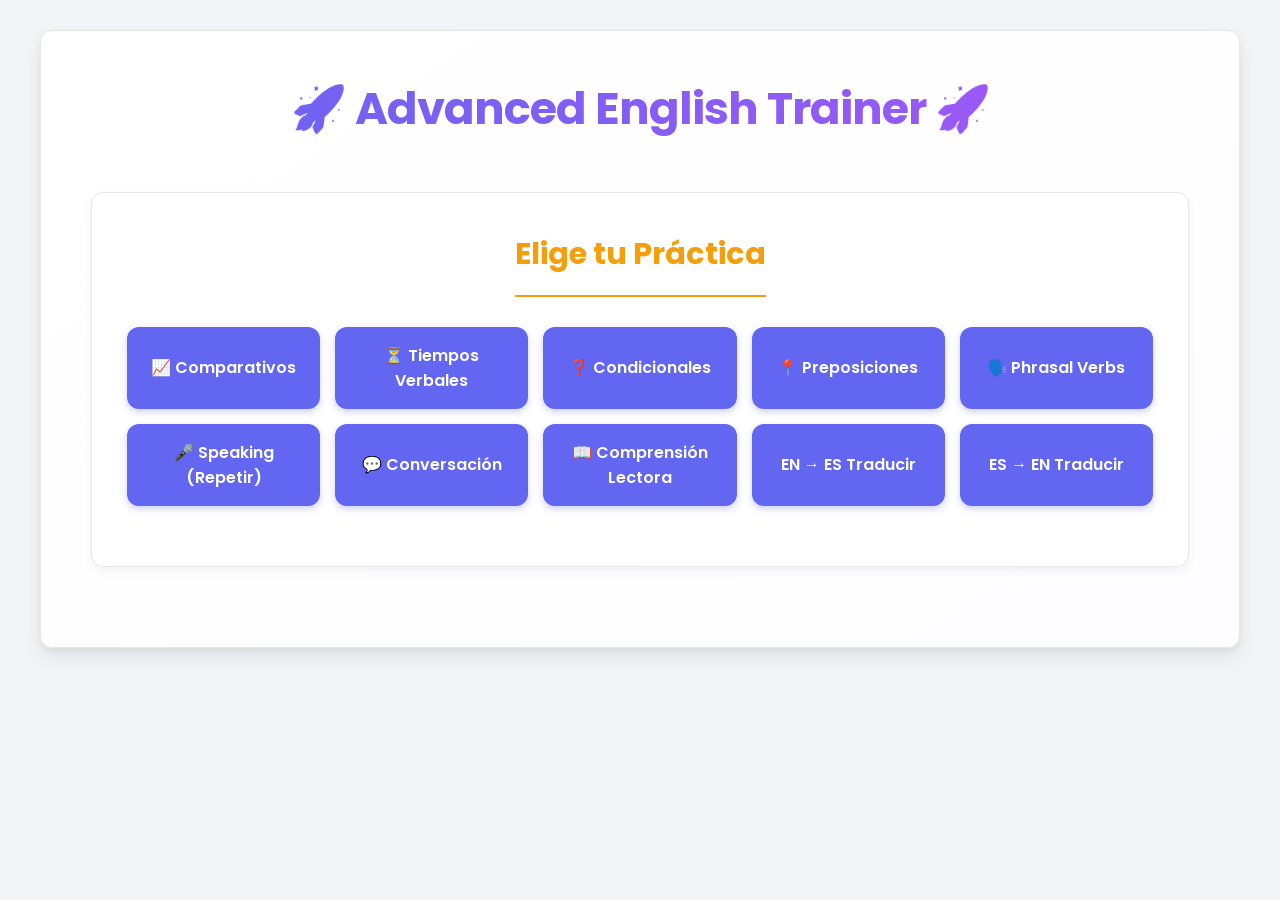
<file: index.html>
<!DOCTYPE html>
<html lang="es">

<head>
    <meta charset="UTF-8" />
    <meta name="viewport" content="width=device-width, initial-scale=1.0" />
    <title>🚀 Advanced English Trainer (Voz Afina) 🚀</title>
    <link rel="icon"
        href="data:image/svg+xml,<svg xmlns=%22http://www.w3.org/2000/svg%22 viewBox=%220 0 100 100%22><text y=%22.9em%22 font-size=%2290%22>🗣️</text></svg>">
    <link rel="preconnect" href="https://fonts.googleapis.com">
    <link rel="preconnect" href="https://fonts.gstatic.com" crossorigin>
    <link href="https://fonts.googleapis.com/css2?family=Poppins:wght@400;600;700&display=swap" rel="stylesheet">
    <link rel="stylesheet" href="style.css">
    <script src="script.js" defer></script>
</head>

<body>
    <div class="container">
        <h1>🚀 Advanced English Trainer 🚀</h1>

        <div class="section" id="category-selection">
            <h2>Elige tu Práctica</h2>
            <div class="button-grid">
                <button onclick="askQuestion('comparative')">📈 Comparativos</button>
                <button onclick="askQuestion('tense')">⏳ Tiempos Verbales</button>
                <button onclick="askQuestion('conditional')">❓ Condicionales</button>
                <button onclick="askQuestion('preposition')">📍 Preposiciones</button>
                <button onclick="askQuestion('phrasal')">🗣️ Phrasal Verbs</button>
                <button onclick="askQuestion('speaking')">🎤 Speaking (Repetir)</button>
                <button onclick="askQuestion('conversation')">💬 Conversación</button>
                <button onclick="askQuestion('reading')">📖 Comprensión Lectora</button>
                <button onclick="askQuestion('translate-en')">EN → ES Traducir</button>
                <button onclick="askQuestion('translate-es')">ES → EN Traducir</button>
            </div>
        </div>

        <!-- Unified Question Section -->
        <div class="question-section" id="questionSection" style="display:none;">
            <div id="readingTextContainer" style="display: none;"></div>
            <div id="readingControls" style="display: none;"> <button id="readAloudBtn" onclick="readAloudText()">🔊
                    Leer Texto en Voz Alta</button> </div>
            <p id="questionText"></p>
            <p id="comprehensionQuestion" style="display: none;"></p>
            <input type="text" id="answerInput" style="display: none;" placeholder="Escribe tu respuesta aquí..."
                onkeydown="if(event.key === 'Enter' && !document.getElementById('submitAnswerBtn').disabled) checkAnswer()">
            <p id="feedback" style="display: none;"></p>
            <div id="speechFeedbackArea" style="display: none;"></div>
            <div id="speakingControls" style="display: none;"> <button id="startSpeakingBtn"
                    onclick="startSpeechRecognition()">🎤 Empezar a Hablar</button> </div>
            <div id="conversationControls" style="display: none;"> <button id="listenQuestionBtn"
                    onclick="listenToQuestion()">🔊 Escuchar Pregunta</button> <button id="recordAnswerBtn"
                    onclick="startSpeechRecognition()" disabled>🎙️ Grabar Respuesta</button> </div>
            <div class="action-buttons"> <button id="submitAnswerBtn" style="display: none;" onclick="checkAnswer()">✅
                    Enviar</button> <button id="nextQuestionBtn" style="display: none;"
                    onclick="askNextQuestion()">Siguiente ➡️</button> </div>
        </div>
    </div>
</body>

</html>
</file>
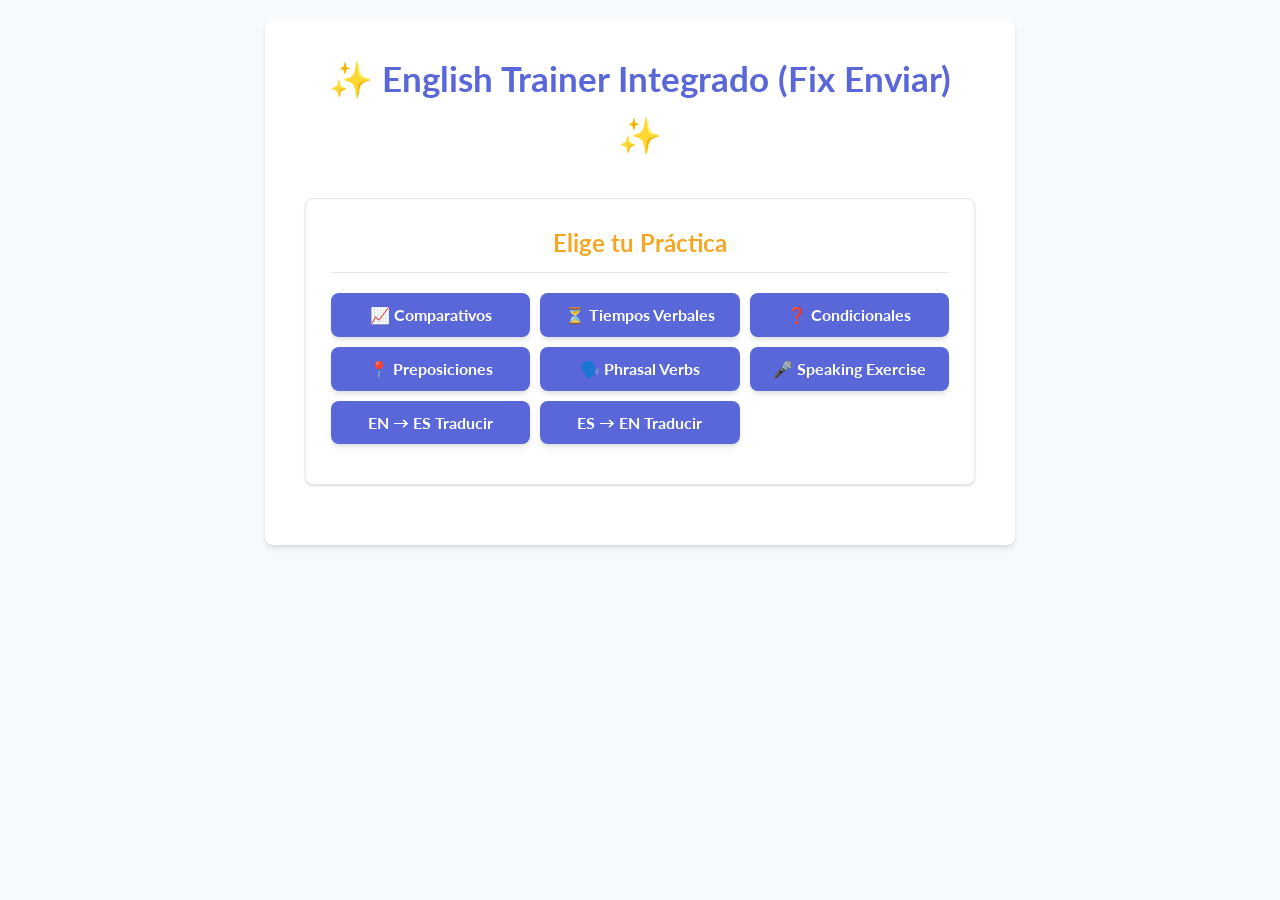
<file: dos.html>
<!DOCTYPE html>
<html lang="es">

<head>
    <meta charset="UTF-8" />
    <meta name="viewport" content="width=device-width, initial-scale=1.0" />
    <title>✨ English Trainer Integrado (Fix Enviar) ✨</title>
    <link rel="preconnect" href="https://fonts.googleapis.com">
    <link rel="preconnect" href="https://fonts.gstatic.com" crossorigin>
    <link href="https://fonts.googleapis.com/css2?family=Lato:wght@400;700&display=swap" rel="stylesheet">
    <style>
        /* --- CSS SIN CAMBIOS --- */
        :root {
            --primary-color: #5a67d8;
            /* Indigo */
            --secondary-color: #f5a623;
            /* Orange */
            --tertiary-color: #38a169;
            /* Green */
            --speaking-color: #3182ce;
            /* Blue for speaking button */
            --background-color: #f7fafc;
            /* Very light gray */
            --card-background: #ffffff;
            --text-color: #2d3748;
            /* Dark gray */
            --subtle-text-color: #718096;
            /* Medium gray */
            --correct-color: #38a169;
            /* Green */
            --incorrect-color: #e53e3e;
            /* Red */
            --border-color: #e2e8f0;
            /* Light gray border */
            --border-radius: 8px;
            --box-shadow: 0 4px 6px -1px rgba(0, 0, 0, 0.1), 0 2px 4px -1px rgba(0, 0, 0, 0.06);
            --font-main: 'Lato', sans-serif;
        }

        *,
        *::before,
        *::after {
            box-sizing: border-box;
            margin: 0;
            padding: 0;
        }

        body {
            font-family: var(--font-main);
            background-color: var(--background-color);
            color: var(--text-color);
            line-height: 1.6;
            padding: 20px;
            display: flex;
            justify-content: center;
            align-items: flex-start;
            min-height: 100vh;
        }

        .container {
            background-color: var(--card-background);
            padding: 30px 40px;
            border-radius: var(--border-radius);
            box-shadow: var(--box-shadow);
            max-width: 750px;
            width: 100%;
            text-align: center;
        }

        h1 {
            color: var(--primary-color);
            margin-bottom: 35px;
            font-weight: 700;
            font-size: 2.2em;
        }

        .section {
            margin-bottom: 30px;
            padding: 25px;
            background-color: var(--card-background);
            border: 1px solid var(--border-color);
            border-radius: var(--border-radius);
            box-shadow: 0 1px 3px 0 rgba(0, 0, 0, 0.1), 0 1px 2px 0 rgba(0, 0, 0, 0.06);
        }

        .section h2 {
            margin-top: 0;
            margin-bottom: 20px;
            color: var(--secondary-color);
            border-bottom: 1px solid var(--border-color);
            padding-bottom: 10px;
            font-size: 1.5em;
            font-weight: 700;
        }

        .button-grid {
            display: grid;
            grid-template-columns: repeat(auto-fit, minmax(150px, 1fr));
            gap: 10px;
            margin-bottom: 15px;
        }

        button {
            background-color: var(--primary-color);
            color: white;
            border: none;
            padding: 12px 18px;
            border-radius: var(--border-radius);
            cursor: pointer;
            font-size: 1rem;
            font-weight: 700;
            font-family: var(--font-main);
            transition: background-color 0.2s ease, transform 0.1s ease, box-shadow 0.2s ease;
            display: inline-flex;
            align-items: center;
            justify-content: center;
            gap: 8px;
            box-shadow: var(--box-shadow);
            user-select: none;
            -webkit-user-select: none;
            -moz-user-select: none;
            -ms-user-select: none;
        }

        button:hover {
            background-color: #4c51bf;
            box-shadow: 0 7px 14px rgba(76, 81, 191, 0.2), 0 3px 6px rgba(0, 0, 0, 0.08);
            transform: translateY(-1px);
        }

        button:active {
            transform: scale(0.98) translateY(0);
            box-shadow: 0 2px 4px rgba(0, 0, 0, 0.1);
        }

        button:disabled {
            background-color: #a0aec0;
            color: #e2e8f0;
            cursor: not-allowed;
            box-shadow: none;
            transform: none;
        }

        /* Question Section General Style */
        .question-section {
            margin-top: 25px;
            padding: 25px 30px;
            background-color: #ebf4ff;
            border: 1px solid #bee3f8;
            border-radius: var(--border-radius);
        }

        /* Text Question Display */
        #questionText {
            font-size: 1.2em;
            margin-bottom: 20px;
            font-weight: normal;
            line-height: 1.5;
            min-height: 3em;
            display: flex;
            flex-direction: column;
            align-items: center;
            justify-content: center;
            color: #2a4365;
        }

        #questionText strong {
            color: var(--primary-color);
            font-weight: 700;
            margin: 0 4px;
        }

        #questionText em {
            font-style: italic;
            color: #4a5568;
        }

        #questionText .tense-hint {
            font-size: 0.85em;
            color: var(--subtle-text-color);
            margin-left: 8px;
            font-style: italic;
        }

        #questionText .speaking-prompt {
            font-weight: 700;
            color: var(--speaking-color);
            font-size: 1.25em;
        }

        /* Input/Actions for Text Exercises */
        #answerInput {
            width: 100%;
            padding: 12px 15px;
            margin-bottom: 15px;
            border: 1px solid var(--border-color);
            border-radius: var(--border-radius);
            font-size: 1.1em;
            font-family: var(--font-main);
            transition: border-color 0.2s ease, box-shadow 0.2s ease;
        }

        #answerInput:focus {
            outline: none;
            border-color: var(--primary-color);
            box-shadow: 0 0 0 3px rgba(90, 103, 216, 0.3);
        }

        /* General Action Buttons (Submit, Next) */
        .action-buttons {
            margin-top: 15px;
            display: flex;
            justify-content: center;
            gap: 15px;
            flex-wrap: wrap;
        }

        #submitAnswerBtn {
            background-color: var(--primary-color);
        }

        #nextQuestionBtn {
            background-color: var(--tertiary-color);
        }

        #nextQuestionBtn:hover {
            background-color: #2f855a;
        }

        /* Specific Controls for Speaking Exercise */
        #speakingControls {
            display: flex;
            flex-direction: column;
            align-items: center;
            gap: 15px;
            margin-top: 15px;
        }

        #startSpeakingBtn {
            background-color: var(--speaking-color);
            padding: 14px 25px;
            font-size: 1.1rem;
        }

        #startSpeakingBtn:hover {
            background-color: #2b6cb0;
        }

        #startSpeakingBtn.listening {
            background-color: var(--incorrect-color);
            animation: pulse 1.5s infinite;
        }

        #speechFeedbackArea {
            width: 100%;
            padding: 15px;
            background-color: #f7fafc;
            border: 1px solid var(--border-color);
            border-radius: var(--border-radius);
            min-height: 80px;
            display: flex;
            flex-direction: column;
            align-items: center;
            justify-content: center;
            line-height: 1.6;
            text-align: center;
        }

        #speechFeedbackArea .prompt {
            font-style: italic;
            color: var(--subtle-text-color);
            margin-bottom: 10px;
            font-size: 0.95em;
        }

        #speechFeedbackArea .transcript {
            font-weight: 700;
            color: var(--primary-color);
            margin-bottom: 8px;
            font-size: 1.05em;
        }

        #speechFeedbackArea .result {
            margin-top: 8px;
            font-weight: 700;
            padding: 6px 10px;
            border-radius: var(--border-radius);
            font-size: 1em;
        }

        #speechFeedbackArea .result.correct {
            color: var(--correct-color);
            background-color: #c6f6d5;
        }

        #speechFeedbackArea .result.incorrect {
            color: var(--incorrect-color);
            background-color: #fed7d7;
        }

        #speechFeedbackArea .result.listening-msg {
            color: var(--subtle-text-color);
            font-style: italic;
        }

        /* General Feedback (for text exercises) */
        #feedback {
            margin-top: 20px;
            font-weight: 700;
            min-height: 1.3em;
            font-size: 1.1em;
            padding: 8px 12px;
            border-radius: var(--border-radius);
            display: inline-block;
        }

        #feedback.correct {
            color: var(--correct-color);
            background-color: #c6f6d5;
        }

        #feedback.incorrect {
            color: var(--incorrect-color);
            background-color: #fed7d7;
        }

        /* Pulse animation (unchanged) */
        @keyframes pulse {
            /* ... */
        }

        /* Responsive Adjustments (unchanged) */
        @media (max-width: 600px) {
            /* ... */
        }
    </style>
</head>

<body>
    <div class="container">
        <h1>✨ English Trainer Integrado (Fix Enviar) ✨</h1>

        <div class="section">
            <h2>Elige tu Práctica</h2>
            <div class="button-grid">
                <button onclick="askQuestion('comparative')">📈 Comparativos</button>
                <button onclick="askQuestion('tense')">⏳ Tiempos Verbales</button>
                <button onclick="askQuestion('conditional')">❓ Condicionales</button>
                <button onclick="askQuestion('preposition')">📍 Preposiciones</button>
                <button onclick="askQuestion('phrasal')">🗣️ Phrasal Verbs</button>
                <button onclick="askQuestion('speaking')">🎤 Speaking Exercise</button>
                <button onclick="askQuestion('translate-en')">EN → ES Traducir</button>
                <button onclick="askQuestion('translate-es')">ES → EN Traducir</button>
            </div>
        </div>

        <!-- Unified Question Section -->
        <div class="question-section" id="questionSection" style="display:none;">
            <p id="questionText"></p>
            <input type="text" id="answerInput" style="display: none;" placeholder="Escribe tu respuesta aquí..."
                onkeydown="if(event.key === 'Enter' && !document.getElementById('submitAnswerBtn').disabled) checkAnswer()">
            <p id="feedback" style="display: none;"></p>
            <div id="speakingControls" style="display: none;">
                <button id="startSpeakingBtn" onclick="startListening()">🎤 Empezar a Hablar</button>
                <div id="speechFeedbackArea">Haz clic en el botón para empezar.</div>
            </div>
            <div class="action-buttons">
                <button id="submitAnswerBtn" style="display: none;" onclick="checkAnswer()">✅ Enviar</button>
                <button id="nextQuestionBtn" style="display: none;" onclick="askNextQuestion()">Siguiente ➡️</button>
            </div>
        </div>
    </div>

    <script>
        // --- DATA POOLS (Sin Cambios) ---
        const comparativesData = [{ type: 'adj', q: "good", a: "better" }, { type: 'adj', q: "bad", a: "worse" }, { type: 'adj', q: "far", a: "farther / further" }, { type: 'adj', q: "little", a: "less" }, { type: 'adj', q: "many / much", a: "more" }, { type: 'adj', q: "old", a: "older / elder" }, { type: 'adj', q: "happy", a: "happier" }, { type: 'adj', q: "sad", a: "sadder" }, { type: 'adj', q: "big", a: "bigger" }, { type: 'adj', q: "small", a: "smaller" }, { type: 'adj', q: "hot", a: "hotter" }, { type: 'adj', q: "cold", a: "colder" }, { type: 'adj', q: "easy", a: "easier" }, { type: 'adj', q: "difficult", a: "more difficult" }, { type: 'adj', q: "beautiful", a: "more beautiful" }, { type: 'adj', q: "interesting", a: "more interesting" }, { type: 'adj', q: "expensive", a: "more expensive" }, { type: 'adj', q: "cheap", a: "cheaper" }, { type: 'adj', q: "intelligent", a: "more intelligent" }, { type: 'adj', q: "narrow", a: "narrower" }, { type: 'adj', q: "wide", a: "wider" }, { type: 'adj', q: "heavy", a: "heavier" }, { type: 'adj', q: "light", a: "lighter" }, { type: 'adj', q: "busy", a: "busier" }, { type: 'fill', q: "My sister is ______ (young) than me.", a: "younger" }, { type: 'fill', q: "This exam was ______ (hard) than the last one.", a: "harder" }, { type: 'fill', q: "Driving is ______ (dangerous) than flying.", a: "more dangerous" }, { type: 'fill', q: "He runs ______ (fast) than his brother.", a: "faster" }, { type: 'fill', q: "The weather today is ______ (good) than yesterday.", a: "better" }, { type: 'fill', q: "This book is ______ (boring) than the movie.", a: "more boring" }, { type: 'fill', q: "Your explanation is ______ (clear) now.", a: "clearer" }, { type: 'fill', q: "Health is ______ (important) than money.", a: "more important" }, { type: 'fill', q: "She speaks English ______ (fluent) than him.", a: "more fluently" }, { type: 'fill', q: "I have ______ (little) time than I thought.", a: "less" }, { type: 'fill', q: "New York is ______ (large) than Boston.", a: "larger" }, { type: 'fill', q: "This suitcase is ______ (heavy) than that one.", a: "heavier" }, { type: 'fill', q: "He is ______ (polite) than his colleagues.", a: "more polite" }, { type: 'fill', q: "These flowers are ______ (pretty) than those.", a: "prettier" },];
        const tensesData = [{ type: 'conjugate', verb: 'walk', tense: 'Present Simple (He)', a: "walks" }, { type: 'conjugate', verb: 'eat', tense: 'Present Continuous (They)', a: "are eating" }, { type: 'conjugate', verb: 'study', tense: 'Past Simple', a: "studied" }, { type: 'conjugate', verb: 'be', tense: 'Past Continuous (I)', a: "was" }, { type: 'conjugate', verb: 'see', tense: 'Present Perfect (She)', a: "has seen" }, { type: 'conjugate', verb: 'live', tense: 'Past Perfect (We)', a: "had lived" }, { type: 'conjugate', verb: 'finish', tense: 'Future Simple (You)', a: "will finish" }, { type: 'conjugate', verb: 'work', tense: 'Future Continuous (He)', a: "will be working" }, { type: 'conjugate', verb: 'arrive', tense: 'Future Perfect (They)', a: "will have arrived" }, { type: 'conjugate', verb: 'sleep', tense: 'Present Perfect Continuous (I)', a: "have been sleeping" }, { type: 'conjugate', verb: 'write', tense: 'Past Simple', a: "wrote" }, { type: 'conjugate', verb: 'read', tense: 'Past Simple', a: "read" }, { type: 'conjugate', verb: 'begin', tense: 'Past Participle', a: "begun" }, { type: 'conjugate', verb: 'choose', tense: 'Past Simple', a: "chose" }, { type: 'fill', q: "Water ______ (boil) at 100 degrees Celsius.", tense: "Present Simple", a: "boils" }, { type: 'fill', q: "Listen! Someone ______ (play) the piano.", tense: "Present Continuous", a: "is playing" }, { type: 'fill', q: "We ______ (go) to the cinema last night.", tense: "Past Simple", a: "went" }, { type: 'fill', q: "While I ______ (drive), I saw an accident.", tense: "Past Continuous", a: "was driving" }, { type: 'fill', q: "She ______ (already/finish) her homework.", tense: "Present Perfect", a: "has already finished" }, { type: 'fill', q: "By the time he arrived, the train ______ (leave).", tense: "Past Perfect", a: "had left" }, { type: 'fill', q: "I think it ______ (rain) tomorrow.", tense: "Future Simple", a: "will rain" }, { type: 'fill', q: "This time next week, we ______ (relax) on the beach.", tense: "Future Continuous", a: "will be relaxing" }, { type: 'fill', q: "By 2025, they ______ (build) the new bridge.", tense: "Future Perfect", a: "will have built" }, { type: 'fill', q: "He ______ (learn) English for five years now.", tense: "Present Perfect Continuous", a: "has been learning" }, { type: 'fill', q: "My parents ______ (visit) us next weekend.", tense: "Present Continuous (Future)", a: "are visiting" }, { type: 'fill', q: "If I see him, I ______ (tell) him.", tense: "First Conditional (Future)", a: "will tell" }, { type: 'fill', q: "She ______ (usually/get up) early.", tense: "Present Simple", a: "usually gets up" }, { type: 'fill', q: "They ______ (not/watch) TV at the moment.", tense: "Present Continuous", a: "are not watching / aren't watching" }, { type: 'fill', q: "______ you ______ (ever/be) to Canada?", tense: "Present Perfect", a: "Have you ever been" }, { type: 'fill', q: "He ______ (work) here since 2010.", tense: "Present Perfect", a: "has worked" }, { type: 'fill', q: "Look at those clouds! It ______ (rain).", tense: "Going to Future", a: "is going to rain" }, { type: 'fill', q: "I ______ (wait) for you when your bus arrives.", tense: "Future Continuous", a: "will be waiting" },];
        const conditionalsData = [{ type: 'make', condition: 'heat ice', result: 'it melts', condition_type: 0, a: "If you heat ice, it melts" }, { type: 'make', condition: 'it is sunny', result: 'go to the park', condition_type: 1, a: "If it is sunny, we will go to the park" }, { type: 'make', condition: 'have more money', result: 'travel the world', condition_type: 2, a: "If I had more money, I would travel the world" }, { type: 'make', condition: 'know her number', result: 'call her yesterday', condition_type: 3, a: "If I had known her number, I would have called her yesterday" }, { type: 'make', condition: 'not rain', result: 'have a picnic', condition_type: 1, a: "If it doesn't rain, we will have a picnic / If it does not rain, we will have a picnic" }, { type: 'make', condition: 'be a bird', result: 'fly south', condition_type: 2, a: "If I were a bird, I would fly south" }, { type: 'make', condition: 'study harder', result: 'pass the exam (past)', condition_type: 3, a: "If you had studied harder, you would have passed the exam" }, { type: 'fill', q: "If you mix red and yellow, you ______ (get) orange.", condition_type: 0, a: "get" }, { type: 'fill', q: "She will pass the exam if she ______ (study) harder.", condition_type: 1, a: "studies" }, { type: 'fill', q: "What would you do if you ______ (win) the lottery?", condition_type: 2, a: "won" }, { type: 'fill', q: "If I were you, I ______ (apologize).", condition_type: 2, a: "would apologize" }, { type: 'fill', q: "They ______ (not be) late if they had left earlier.", condition_type: 3, a: "would not have been / wouldn't have been" }, { type: 'fill', q: "If he ______ (listen) to the instructions, he wouldn't have made that mistake.", condition_type: 3, a: "had listened" }, { type: 'fill', q: "If I had known you were coming, I ______ (bake) a cake.", condition_type: 3, a: "would have baked" }, { type: 'fill', q: "Unless you ______ (hurry), you will miss the bus.", condition_type: 1, a: "hurry" }, { type: 'fill', q: "If I ______ (be) rich, I would still work.", condition_type: 2, a: "were" }, { type: 'fill', q: "Plants die if they ______ (not get) enough water.", condition_type: 0, a: "do not get / don't get" }, { type: 'fill', q: "He ______ (call) you if he had your number.", condition_type: 2, a: "would call" }, { type: 'fill', q: "If the weather ______ (be) nice tomorrow, we'll go hiking.", condition_type: 1, a: "is" }, { type: 'fill', q: "We would have enjoyed the party more if it ______ (not be) so crowded.", condition_type: 3, a: "had not been / hadn't been" },];
        const prepositionsData = [{ type: 'fill', q: "The book is ______ the table.", a: "on" }, { type: 'fill', q: "She lives ______ London.", a: "in" }, { type: 'fill', q: "He arrived ______ the airport.", a: "at" }, { type: 'fill', q: "We walked ______ the park.", a: "through / across / in" }, { type: 'fill', q: "The cat is hiding ______ the bed.", a: "under" }, { type: 'fill', q: "Meet me ______ 8 PM.", a: "at" }, { type: 'fill', q: "The meeting is ______ Monday.", a: "on" }, { type: 'fill', q: "My birthday is ______ July.", a: "in" }, { type: 'fill', q: "He is interested ______ history.", a: "in" }, { type: 'fill', q: "She is good ______ playing tennis.", a: "at" }, { type: 'fill', q: "I agree ______ you.", a: "with" }, { type: 'fill', q: "Depend ______ me.", a: "on" }, { type: 'fill', q: "Look ______ the picture.", a: "at" }, { type: 'fill', q: "He jumped ______ the river.", a: "into" }, { type: 'fill', q: "The keys are ______ my pocket.", a: "in" }, { type: 'fill', q: "We drove ______ the city.", a: "to / towards" }, { type: 'fill', q: "The shop is ______ the bank.", a: "next to / beside / near" }, { type: 'fill', q: "Divide the cake ______ four pieces.", a: "into" }, { type: 'fill', q: "She is afraid ______ spiders.", a: "of" }, { type: 'fill', q: "Thanks ______ your help.", a: "for" }, { type: 'fill', q: "He complained ______ the noise.", a: "about" }, { type: 'fill', q: "This book belongs ______ Sarah.", a: "to" }, { type: 'fill', q: "We arrived ______ Paris last night.", a: "in" }, { type: 'fill', q: "The train arrived ______ platform 3.", a: "at" }, { type: 'fill', q: "I'm looking forward ______ seeing you.", a: "to" }, { type: 'fill', q: "She apologized ______ being late.", a: "for" }, { type: 'fill', q: "He is responsible ______ the project.", a: "for" }, { type: 'fill', q: "The book was written ______ Jane Austen.", a: "by" }, { type: 'fill', q: "Put the milk ______ the fridge.", a: "in / inside" }, { type: 'fill', q: "He sat ______ the chair.", a: "on / in" },];
        const phrasalVerbsData = [{ type: 'fill', q: "Please ______ (take off) your shoes.", a: "take off" }, { type: 'fill', q: "He needs to ______ (give up) smoking.", a: "give up" }, { type: 'fill', q: "Can you ______ (look after) my cat this weekend?", a: "look after" }, { type: 'fill', q: "She ______ (made up) a funny story.", a: "made up" }, { type: 'fill', q: "Let's ______ (put off) the meeting until Friday.", a: "put off" }, { type: 'fill', q: "Don't forget to ______ (turn off) the lights.", a: "turn off" }, { type: 'fill', q: "I ______ (ran into) an old friend yesterday.", a: "ran into" }, { type: 'fill', q: "Could you ______ (fill in) this form?", a: "fill in" }, { type: 'fill', q: "We need to ______ (find out) what time the train leaves.", a: "find out" }, { type: 'fill', q: "He ______ (grew up) in a small town.", a: "grew up" }, { type: 'fill', q: "Can you ______ (pick up) some milk on your way home?", a: "pick up" }, { type: 'fill', q: "She decided to ______ (break up) with her boyfriend.", a: "break up" }, { type: 'fill', q: "The plane will ______ (take off) in 10 minutes.", a: "take off" }, { type: 'fill', q: "Please ______ (calm down) and tell me what happened.", a: "calm down" }, { type: 'fill', q: "They ______ (get along) very well.", a: "get along" }, { type: 'fill', q: "We have ______ (run out of) sugar.", a: "run out of" }, { type: 'fill', q: "I need to ______ (look up) this word in the dictionary.", a: "look up" }, { type: 'fill', q: "He finally ______ (showed up) an hour late.", a: "showed up" }, { type: 'fill', q: "Can you ______ (turn up) the volume?", a: "turn up" }, { type: 'fill', q: "She ______ (passed away) last year.", a: "passed away" }, { type: 'fill', q: "Don't ______ (give up) on your dreams.", a: "give up" }, { type: 'fill', q: "He ______ (asked her out) on a date.", a: "asked her out" }, { type: 'fill', q: "Let's ______ (hang out) this weekend.", a: "hang out" }, { type: 'fill', q: "You should ______ (cut down on) sweets.", a: "cut down on" }, { type: 'fill', q: "The car ______ (broke down) on the highway.", a: "broke down" }, { type: 'fill', q: "I'll ______ (call you back) later.", a: "call you back" },];
        const translationsEnData = [{ type: 'full', q: "I need to buy groceries.", a: "Necesito comprar comestibles / Necesito hacer la compra" }, { type: 'full', q: "What time does the movie start?", a: "¿A qué hora empieza la película?" }, { type: 'full', q: "Could you pass me the salt, please?", a: "¿Podrías pasarme la sal, por favor?" }, { type: 'full', q: "It's important to practice every day.", a: "Es importante practicar todos los días" }, { type: 'full', q: "The library is closed on Sundays.", a: "La biblioteca está cerrada los domingos" }, { type: 'full', q: "My flight was delayed due to bad weather.", a: "Mi vuelo se retrasó debido al mal tiempo" }, { type: 'full', q: "She enjoys listening to music while she works.", a: "A ella le gusta escuchar música mientras trabaja / Disfruta escuchando..." }, { type: 'full', q: "He forgot to set his alarm clock.", a: "Se olvidó de poner el despertador" }, { type: 'full', q: "How long have you been learning English?", a: "¿Cuánto tiempo llevas aprendiendo inglés?" }, { type: 'full', q: "The restaurant we went to last night was excellent.", a: "El restaurante al que fuimos anoche fue excelente" }, { type: 'fill', q: "I want to ______ a new language.", blank_en: "learn", a: "aprender" }, { type: 'fill', q: "Can you ______ me with my homework?", blank_en: "help", a: "ayudar" }, { type: 'fill', q: "We decided to ______ a movie tonight.", blank_en: "watch", a: "ver / mirar" }, { type: 'fill', q: "Don't ______ to lock the door.", blank_en: "forget", a: "olvides" }, { type: 'fill', q: "He ______ very fast.", blank_en: "runs", a: "corre" }, { type: 'fill', q: "She ______ a beautiful song.", blank_en: "sang", a: "cantó" }, { type: 'fill', q: "We need to ______ the train.", blank_en: "catch", a: "coger / tomar" }, { type: 'fill', q: "Please ______ the window.", blank_en: "close", a: "cierra / cierre" },];
        const translationsEsData = [{ type: 'full', q: "Me gustaría reservar una mesa para dos.", a: "I would like to book a table for two / I'd like to reserve a table for two" }, { type: 'full', q: "¿Cuánto cuesta este recuerdo?", a: "How much does this souvenir cost?" }, { type: 'full', q: "El tren llega a las cinco y media.", a: "The train arrives at half past five / The train arrives at 5:30" }, { type: 'full', q: "Necesitamos encontrar una solución pronto.", a: "We need to find a solution soon" }, { type: 'full', q: "Ayer llovió todo el día.", a: "It rained all day yesterday" }, { type: 'full', q: "¿Puedes recomendarme un buen restaurante por aquí?", a: "Can you recommend a good restaurant around here?" }, { type: 'full', q: "Prefiero el té al café por la mañana.", a: "I prefer tea to coffee in the morning" }, { type: 'full', q: "No entiendo lo que quieres decir.", a: "I don't understand what you mean / I do not understand what you mean" }, { type: 'full', q: "Mi hermano es mayor que yo.", a: "My brother is older than me" }, { type: 'full', q: "Si tuviera más tiempo, leería más libros.", a: "If I had more time, I would read more books" }, { type: 'fill', q: "Me gusta ______ fútbol con mis amigos.", blank_es: "jugar", a: "play" }, { type: 'fill', q: "¿Quieres ______ algo?", blank_es: "beber", a: "drink" }, { type: 'fill', q: "Vamos a ______ una pizza esta noche.", blank_es: "comer", a: "eat" }, { type: 'fill', q: "Necesito ______ un libro de la biblioteca.", blank_es: "leer / tomar prestado", a: "read / borrow" }, { type: 'fill', q: "Ella ______ español y francés.", blank_es: "habla", a: "speaks" }, { type: 'fill', q: "El perro está ______ en el sofá.", blank_es: "durmiendo", a: "sleeping" }, { type: 'fill', q: "Fuimos a la ______ ayer.", blank_es: "playa", a: "beach" }, { type: 'fill', q: "¿Dónde está el ______ más cercano?", blank_es: "baño", a: "bathroom / restroom / toilet" },];
        const speakingExercisesData = [{ type: 'say', q: "Hello, how are you today?" }, { type: 'say', q: "My name is Alex, nice to meet you." }, { type: 'say', q: "The quick brown fox jumps over the lazy dog." }, { type: 'say', q: "She sells seashells by the seashore." }, { type: 'say', q: "Peter Piper picked a peck of pickled peppers." }, { type: 'say', q: "I am practicing my English pronunciation." }, { type: 'say', q: "What is your favorite type of music?" }, { type: 'say', q: "Could you please tell me the way to the station?" }, { type: 'say', q: "It's a beautiful day for a walk in the park." }, { type: 'say', q: "Learning a new language takes time and effort." }, { type: 'say', q: "Practice makes perfect." }, { type: 'say', q: "Where is the nearest post office?" }, { type: 'say', q: "I would like to order a coffee, please." }, { type: 'say', q: "How much does this cost?" }, { type: 'say', q: "Excuse me, can you help me?" }, { type: 'say', q: "The weather forecast predicts rain tomorrow." }, { type: 'say', q: "Reading books is a great way to expand your vocabulary." }, { type: 'say', q: "What did you do last weekend?" }, { type: 'say', q: "I'm looking forward to my vacation." }, { type: 'say', q: "Could you speak a little slower, please?" }, { type: 'say', q: "What time does the next train leave?" }, { type: 'say', q: "I need to go to the supermarket." }, { type: 'say', q: "Do you have any recommendations?" }, { type: 'say', q: "It was nice talking to you." }, { type: 'say', q: "Can I have the bill, please?" }, { type: 'say', q: "The traffic was terrible this morning." },];
        const exercises = {
            comparative: comparativesData, tense: tensesData, conditional: conditionalsData,
            preposition: prepositionsData, phrasal: phrasalVerbsData, speaking: speakingExercisesData,
            "translate-en": translationsEnData, "translate-es": translationsEsData
        };

        // --- Global Variables ---
        let currentExercise = null;
        let currentPhraseToSay = "";
        let lastAskedType = null;
        const SpeechRecognition = window.SpeechRecognition || window.webkitSpeechRecognition;
        let recognition = null;

        // --- DOM Elements ---
        const questionSection = document.getElementById("questionSection");
        const questionText = document.getElementById("questionText");
        const answerInput = document.getElementById("answerInput");
        const feedback = document.getElementById("feedback"); // For text exercises
        const submitAnswerBtn = document.getElementById("submitAnswerBtn");
        const nextQuestionBtn = document.getElementById("nextQuestionBtn");
        const speakingControls = document.getElementById("speakingControls");
        const startSpeakingBtn = document.getElementById("startSpeakingBtn");
        const speechFeedbackArea = document.getElementById("speechFeedbackArea");

        // --- Helper Functions ---
        function getRandomItem(arr) { if (!arr || arr.length === 0) return null; return arr[Math.floor(Math.random() * arr.length)]; }
        function normalizeText(text) { if (typeof text !== 'string') return ''; return text.toLowerCase().trim().replace(/[.,!?;:]/g, '').replace(/\s+/g, ' '); }

        // --- Core Logic ---
        function askQuestion(type) {
            console.log(`[askQuestion] Llamada para tipo: ${type}`);
            lastAskedType = type;
            const data = exercises[type];

            // --- Reforzado: Reseteo explícito de la UI al inicio ---
            questionSection.style.display = "block";
            nextQuestionBtn.style.display = 'none';
            answerInput.style.display = 'none';
            feedback.style.display = 'none';
            feedback.className = '';
            feedback.innerText = '';
            submitAnswerBtn.style.display = 'none';
            submitAnswerBtn.disabled = true; // Empezar deshabilitado
            speakingControls.style.display = 'none';
            startSpeakingBtn.disabled = true; // Empezar deshabilitado
            startSpeakingBtn.classList.remove('listening');
            startSpeakingBtn.innerHTML = "🎤 Empezar a Hablar";
            speechFeedbackArea.innerHTML = "";
            questionText.innerHTML = "";

            currentExercise = null;
            currentPhraseToSay = "";
            console.log("[askQuestion] UI reseteada.");

            // --- Handle No Data ---
            if (!data || data.length === 0) {
                questionText.innerHTML = `<p>😕 Lo siento, aún no hay ejercicios disponibles para esta categoría.</p>`;
                console.warn(`[askQuestion] No hay datos para categoría: ${type}`);
                return;
            }

            currentExercise = getRandomItem(data);
            if (!currentExercise) {
                questionText.innerHTML = `<p>⚠️ No se pudo cargar un ejercicio. Inténtalo de nuevo.</p>`;
                console.error(`[askQuestion] Fallo al obtener ejercicio aleatorio para: ${type}`);
                return;
            }
            console.log("[askQuestion] Ejercicio actual cargado:", currentExercise);

            // --- Configure UI based on Exercise Type ---
            let displayQuestion = "";

            if (type === 'speaking') {
                console.log("[askQuestion] Configurando ejercicio de Speaking.");
                currentPhraseToSay = currentExercise.q;
                displayQuestion = `Por favor, di en voz alta:<br/><span class="speaking-prompt">"${currentPhraseToSay}"</span>`;
                questionText.innerHTML = displayQuestion;
                speakingControls.style.display = 'flex';
                startSpeakingBtn.disabled = false;
                speechFeedbackArea.innerHTML = "Haz clic en el botón para empezar.";
                console.log("[askQuestion] Controles de Speaking mostrados y habilitados.");
            } else {
                console.log("[askQuestion] Configurando ejercicio de Texto.");
                answerInput.style.display = 'block';
                submitAnswerBtn.style.display = 'inline-block';
                submitAnswerBtn.disabled = false; // **Habilitar botón de enviar**
                console.log("[askQuestion] Botón Enviar HABILITADO para ejercicio de texto.");
                answerInput.value = "";
                const q = currentExercise.q; const verb = currentExercise.verb; const tense = currentExercise.tense;
                const condition = currentExercise.condition; const result = currentExercise.result; const condition_type = currentExercise.condition_type;
                const blank_en = currentExercise.blank_en; const blank_es = currentExercise.blank_es;
                const placeholder = '______ <span class="tense-hint">(...)</span>';
                switch (type) {
                    case 'comparative': displayQuestion = (currentExercise.type === 'adj') ? `¿Cuál es la forma comparativa de '<strong>${q}</strong>'?` : `Completa: ${q.replace('______', placeholder)}`; break;
                    case 'tense': displayQuestion = (currentExercise.type === 'conjugate') ? `Conjuga '<strong>${verb}</strong>' en <strong>${tense}</strong>.` : `Completa: ${q.replace('______', '______')} <span class="tense-hint">(${tense})</span>`; break;
                    case 'conditional': displayQuestion = (currentExercise.type === 'make') ? `Crea una condicional <strong>Tipo ${condition_type}</strong>:<br/>Condición: '<em>${condition}</em>'<br/>Resultado: '<em>${result}</em>'` : `Completa (<strong>Tipo ${condition_type}</strong>): ${q.replace('______', placeholder)}`; break;
                    case 'preposition': case 'phrasal': displayQuestion = `Completa: ${q.replace('______', placeholder)}`; break;
                    case 'translate-en': displayQuestion = (currentExercise.type === 'full') ? `Traduce al español: <br/>"<em>${q}</em>"` : `Traduce la palabra que falta al español: <br/>"${q.replace('______', `<strong>[${blank_en}]</strong>`)}"`; break;
                    case 'translate-es': displayQuestion = (currentExercise.type === 'full') ? `Traduce al inglés: <br/>"<em>${q}</em>"` : `Traduce la palabra que falta al inglés: <br/>"${q.replace('______', `<strong>[${blank_es}]</strong>`)}"`; break;
                    default: displayQuestion = q || "Error: Pregunta no encontrada.";
                }
                questionText.innerHTML = displayQuestion;
                answerInput.focus();
                console.log("[askQuestion] Controles de Texto mostrados y habilitados.");
            }
        }

        // --- Función checkAnswer CORREGIDA ---
        function checkAnswer() {
            console.log("[checkAnswer] Se hizo clic en Enviar.");
            if (!currentExercise || lastAskedType === 'speaking') {
                console.log("[checkAnswer] Saliendo: No es ejercicio de texto o no hay ejercicio actual.");
                return; // Ignorar si es ejercicio de habla
            }

            const userAnswer = answerInput.value.trim();
            console.log(`[checkAnswer] Respuesta usuario: "${userAnswer}"`);

            if (userAnswer === "") {
                console.log("[checkAnswer] Respuesta vacía.");
                feedback.innerText = "❗ Por favor, escribe una respuesta.";
                feedback.className = 'incorrect';
                feedback.style.display = 'inline-block';
                // Asegurarse de que el botón esté habilitado si la respuesta está vacía
                submitAnswerBtn.disabled = false;
                console.log("[checkAnswer] Botón Enviar HABILITADO (respuesta vacía).");
                return;
            }

            // --- NO deshabilitar el botón aquí todavía ---

            try {
                const possibleAnswers = currentExercise.a.split(' / ').map(ans => normalizeText(ans));
                const normalizedUserAnswer = normalizeText(userAnswer);
                console.log("[checkAnswer] Respuestas posibles normalizadas:", possibleAnswers);
                console.log("[checkAnswer] Respuesta usuario normalizada:", normalizedUserAnswer);

                feedback.style.display = 'inline-block'; // Mostrar área de feedback

                if (possibleAnswers.includes(normalizedUserAnswer)) {
                    console.log("[checkAnswer] Respuesta CORRECTA.");
                    feedback.innerText = "✅ ¡Correcto!";
                    feedback.className = 'correct';
                    // --- Deshabilitar el botón ENVIAR SOLO si es CORRECTO ---
                    submitAnswerBtn.disabled = true;
                    console.log("[checkAnswer] Botón Enviar DESHABILITADO (correcto).");
                    // --- Mostrar el botón Siguiente SOLO si es CORRECTO ---
                    nextQuestionBtn.style.display = 'inline-block';
                    console.log("[checkAnswer] Mostrando botón Siguiente (correcto).");
                    // Opcional: Mover foco al botón Siguiente si es correcto
                    // nextQuestionBtn.focus();

                } else {
                    console.log("[checkAnswer] Respuesta INCORRECTA.");
                    feedback.innerText = `❌ Incorrecto. La respuesta es: ${possibleAnswers[0]}`;
                    if (possibleAnswers.length > 1) { feedback.innerText += ` (o ${possibleAnswers.slice(1).join(' / ')})`; }
                    feedback.className = 'incorrect';
                    // --- Asegurarse de que el botón ENVIAR esté HABILITADO si es INCORRECTO ---
                    submitAnswerBtn.disabled = false;
                    console.log("[checkAnswer] Botón Enviar HABILITADO (incorrecto).");
                    // --- Mantener visible el botón Siguiente para permitir saltar la pregunta:
                    nextQuestionBtn.style.display = 'inline-block';
                    console.log("[checkAnswer] Mostrando botón Siguiente (incorrecto - opcional).");
                    // Mover el foco de nuevo al input para corregir
                    answerInput.focus();
                    answerInput.select(); // Seleccionar el texto para facilitar la corrección
                }

            } catch (error) {
                console.error("[checkAnswer] Error durante la verificación:", error);
                feedback.innerText = "⚠️ Ocurrió un error al verificar la respuesta.";
                feedback.className = 'incorrect';
                feedback.style.display = 'inline-block';
                // Habilitar el botón de enviar en caso de error inesperado
                submitAnswerBtn.disabled = false;
                console.log("[checkAnswer] Botón Enviar HABILITADO (error).");
                // Mostrar botón Siguiente para poder salir del error
                nextQuestionBtn.style.display = 'inline-block';
            }
        }
        // --- Fin función checkAnswer CORREGIDA ---


        function askNextQuestion() {
            console.log("[askNextQuestion] Se hizo clic en Siguiente.");
            if (lastAskedType) {
                askQuestion(lastAskedType); // Cargar nueva pregunta del mismo tipo
            } else {
                questionSection.style.display = 'none'; // Ocultar si no hay tipo
                console.warn("[askNextQuestion] No se encontró el último tipo preguntado.");
            }
        }

        // --- Speech Recognition Setup and Handlers (Sin Cambios) ---
        function setupSpeechRecognition() {
            if (!SpeechRecognition) {
                console.error("SpeechRecognition no soportado.");
                try { // Intentar mostrar error en el área de feedback si existe
                    speechFeedbackArea.innerHTML = '<div class="result incorrect">⚠️ El Reconocimiento de Voz no es compatible con este navegador. Prueba Chrome o Edge.</div>';
                    startSpeakingBtn.disabled = true;
                } catch (e) { /* Ignorar si los elementos no existen aún */ }
                return null;
            }

            console.log("[setupSpeechRecognition] Configurando SpeechRecognition...");
            const rec = new SpeechRecognition();
            rec.lang = "en-US";
            rec.interimResults = false;
            rec.maxAlternatives = 1;

            rec.onstart = function () { /* ... logs ... */
                console.log("[SpeechRecognition] onstart");
                startSpeakingBtn.classList.add('listening');
                startSpeakingBtn.innerHTML = "👂 Escuchando...";
                startSpeakingBtn.disabled = true;
                speechFeedbackArea.innerHTML = `<div class="prompt">Frase: "${currentPhraseToSay}"</div><div class="result listening-msg">Escuchando...</div>`;
            };

            rec.onresult = function (event) { /* ... logs ... */
                const transcript = event.results[0][0].transcript;
                console.log(`[SpeechRecognition] onresult: "${transcript}"`);
                const normalizedTranscript = normalizeText(transcript);
                const normalizedPrompt = normalizeText(currentPhraseToSay);
                let resultHTML = `<div class="prompt">Frase: "${currentPhraseToSay}"</div>`;
                resultHTML += `<div class="transcript">Dijiste: "${transcript}"</div>`;
                let isCorrect = false;
                if (normalizedTranscript === normalizedPrompt) {
                    resultHTML += `<div class="result correct">✅ ¡Excelente Coincidencia!</div>`;
                    isCorrect = true;
                } else {
                    const promptWords = normalizedPrompt.split(' '); const transcriptWords = normalizedTranscript.split(' ');
                    const commonWords = promptWords.filter(word => transcriptWords.includes(word));
                    const similarity = commonWords.length / Math.max(promptWords.length, 1);
                    if (similarity > 0.75) {
                        resultHTML += `<div class="result correct">👍 ¡Muy Cercano! Buen trabajo.</div>`;
                        isCorrect = true;
                    } else {
                        resultHTML += `<div class="result incorrect">❌ No es correcto. ¡Inténtalo de nuevo o pasa a la siguiente!</div>`;
                    }
                }
                speechFeedbackArea.innerHTML = resultHTML;
                console.log(`[SpeechRecognition] ¿Correcto?: ${isCorrect}`);
                nextQuestionBtn.style.display = 'inline-block';
                if (!isCorrect) {
                    startSpeakingBtn.disabled = false;
                    startSpeakingBtn.classList.remove('listening');
                    startSpeakingBtn.innerHTML = "🎤 Intentar de Nuevo";
                    console.log("[SpeechRecognition] Botón Hablar reactivado para reintento.");
                } else {
                    startSpeakingBtn.innerHTML = "🎤 Empezar a Hablar";
                }
            };

            rec.onerror = function (event) { /* ... logs ... */
                console.error(`[SpeechRecognition] onerror: ${event.error}`);
                let errorMessage = "Error: " + event.error;
                if (event.error === 'no-speech') errorMessage = "🔇 No se detectó voz...";
                else if (event.error === 'audio-capture') errorMessage = "🎤 Error de captura de audio...";
                else if (event.error === 'not-allowed') errorMessage = "🚫 Permiso denegado...";
                else if (event.error === 'network') errorMessage = "🌐 Error de Red...";
                else if (event.error === 'service-not-allowed') errorMessage = "🔧 Servicio no permitido...";
                else if (event.error === 'aborted') errorMessage = "🛑 Reconocimiento detenido...";
                else errorMessage = `⚠️ Error inesperado (${event.error})...`;
                speechFeedbackArea.innerHTML = `<div class="result incorrect">${errorMessage}</div>`;
                startSpeakingBtn.classList.remove('listening');
                startSpeakingBtn.innerHTML = "🎤 Intentar de Nuevo";
                startSpeakingBtn.disabled = false;
                nextQuestionBtn.style.display = 'inline-block';
            };

            rec.onend = function () { /* ... logs ... */
                console.log("[SpeechRecognition] onend");
                if (startSpeakingBtn.classList.contains('listening')) {
                    console.log("[SpeechRecognition] onend: Forzando reseteo de botón listening.");
                    startSpeakingBtn.classList.remove('listening');
                    if (!speechFeedbackArea.querySelector('.result.correct')) {
                        startSpeakingBtn.innerHTML = "🎤 Intentar de Nuevo";
                        startSpeakingBtn.disabled = false;
                    } else {
                        startSpeakingBtn.innerHTML = "🎤 Empezar a Hablar";
                    }
                }
            };
            console.log("[setupSpeechRecognition] Configuración completada.");
            return rec;
        }

        recognition = setupSpeechRecognition(); // Inicializar al cargar

        function startListening() { /* ... logs ... */
            console.log("[startListening] Se hizo clic en Empezar a Hablar.");
            if (!recognition) { console.error("[startListening] Reconocimiento no inicializado."); return; }
            if (startSpeakingBtn.classList.contains('listening')) { console.warn("[startListening] Ya está escuchando."); return; }
            if (!currentPhraseToSay) { console.error("[startListening] No hay frase actual para decir."); speechFeedbackArea.innerHTML = '<div class="result incorrect">⚠️ No hay frase seleccionada para decir.</div>'; return; }
            speechFeedbackArea.innerHTML = `<div class="prompt">Frase: "${currentPhraseToSay}"</div><div class="result listening-msg">Prepárate...</div>`;
            console.log("[startListening] Iniciando timeout antes de recognition.start().");
            setTimeout(() => {
                try {
                    console.log("[startListening] Intentando recognition.start().");
                    recognition.start();
                } catch (e) {
                    console.error(`[startListening] Error al llamar a recognition.start(): ${e.message}`, e);
                    speechFeedbackArea.innerHTML = `<div class="result incorrect">⚠️ No se pudo iniciar la escucha. Error: ${e.message}</div>`;
                    startSpeakingBtn.classList.remove('listening');
                    startSpeakingBtn.innerHTML = "🎤 Intentar de Nuevo";
                    startSpeakingBtn.disabled = false;
                    nextQuestionBtn.style.display = 'inline-block';
                }
            }, 200);
        }

        // Inicializar la UI oculta
        window.onload = () => {
            console.log("window.onload: Ocultando sección de preguntas inicialmente.");
            questionSection.style.display = "none";
        }

    </script>
</body>

</html>
</file>
<file: style.css>
/* --- CSS COMPLETO Y FINAL --- */
:root {
    --primary-color: #6366f1;
    /* Indigo más vibrante */
    --secondary-color: #f59e0b;
    /* Amber */
    --tertiary-color: #10b981;
    /* Emerald */
    --speaking-color: #3b82f6;
    /* Blue más vibrante */
    --conversation-color: #a855f7;
    /* Purple más vibrante */
    --reading-color: #ef4444;
    /* Red */
    --background-color: #f3f4f6;
    /* Gray 100 */
    --card-background: #ffffff;
    --text-color: #1f2937;
    /* Gray 800 */
    --subtle-text-color: #6b7280;
    /* Gray 500 */
    --correct-color: #10b981;
    /* Emerald */
    --incorrect-color: #f43f5e;
    /* Rose */
    --border-color: #e5e7eb;
    /* Gray 300 */
    --border-radius: 12px;
    /* Más redondeado */
    --box-shadow: 0 10px 20px rgba(0, 0, 0, 0.07), 0 3px 6px rgba(0, 0, 0, 0.05);
    /* Sombra más suave */
    --font-main: 'Poppins', sans-serif;
    /* Nueva fuente */
}

*,
*::before,
*::after {
    box-sizing: border-box;
    margin: 0;
    padding: 0;
}

html {
    font-size: 100%;
    scroll-behavior: smooth;
}

body {
    font-family: var(--font-main);
    background-color: var(--background-color);
    color: var(--text-color);
    line-height: 1.7;
    padding: 30px 20px;
    display: flex;
    justify-content: center;
    align-items: flex-start;
    min-height: 100vh;
}

.container {
    background: linear-gradient(145deg, var(--card-background) 0%, #fdfdff 100%);
    /* Sutil gradiente */
    padding: 40px 50px;
    border-radius: var(--border-radius);
    box-shadow: var(--box-shadow);
    max-width: 1200px;
    /* Más ancho */
    width: 100%;
    text-align: center;
    margin: 0 auto;
    border: 1px solid var(--border-color);
}

h1 {
    color: var(--primary-color);
    margin-bottom: 45px;
    font-weight: 700;
    font-size: 2.8em;
    letter-spacing: -1px;
    background: linear-gradient(45deg, var(--primary-color), var(--conversation-color));
    -webkit-background-clip: text;
    -webkit-text-fill-color: transparent;
}

.section {
    margin-bottom: 40px;
    padding: 35px;
    background-color: var(--card-background);
    border: 1px solid var(--border-color);
    border-radius: var(--border-radius);
    box-shadow: 0 4px 10px rgba(0, 0, 0, 0.05);
}

.section h2 {
    margin-top: 0;
    margin-bottom: 30px;
    color: var(--secondary-color);
    border-bottom: 2px solid var(--secondary-color);
    padding-bottom: 15px;
    font-size: 1.9em;
    font-weight: 700;
    display: inline-block;
    /* Evitar que borde ocupe todo */
}

/* Button Grid Responsiveness */
.button-grid {
    display: grid;
    grid-template-columns: repeat(auto-fit, minmax(170px, 1fr));
    /* Slightly larger min width */
    gap: 15px;
    margin-bottom: 25px;
}

button {
    background-color: var(--primary-color);
    color: white;
    border: none;
    padding: 15px 22px;
    border-radius: var(--border-radius);
    cursor: pointer;
    font-size: 1rem;
    font-weight: 600;
    /* Semibold */
    font-family: var(--font-main);
    transition: all 0.25s ease-out;
    display: inline-flex;
    align-items: center;
    justify-content: center;
    gap: 10px;
    box-shadow: 0 3px 7px rgba(99, 102, 241, 0.3);
    user-select: none;
    -webkit-user-select: none;
    -moz-user-select: none;
    -ms-user-select: none;
    border: 1px solid transparent;
    /* Para el hover */
}

button:hover {
    background-color: #4f46e5;
    /* Indigo más oscuro */
    box-shadow: 0 5px 15px rgba(79, 70, 229, 0.4);
    transform: translateY(-3px);
}

button:active {
    transform: scale(0.96) translateY(-1px);
    box-shadow: 0 2px 5px rgba(79, 70, 229, 0.3);
}

button:disabled {
    background-color: #9ca3af;
    /* Gray 400 */
    color: #e5e7eb;
    cursor: not-allowed;
    box-shadow: none;
    transform: none;
}

/* Question Section General Style */
.question-section {
    margin-top: 30px;
    padding: 35px 40px;
    background: linear-gradient(145deg, #f0f9ff 0%, #e0f2fe 100%);
    /* Light blue gradient */
    border: 1px solid #bae6fd;
    /* Lighter blue border */
    border-radius: var(--border-radius);
    box-shadow: inset 0 2px 5px rgba(0, 0, 0, 0.04);
    animation: fadeIn 0.5s ease-out;
    /* Fade in */
}

@keyframes fadeIn {
    from {
        opacity: 0;
        transform: translateY(10px);
    }

    to {
        opacity: 1;
        transform: translateY(0);
    }
}

/* Question Text Display */
#questionText {
    font-size: 1.4em;
    margin-bottom: 30px;
    font-weight: 400;
    line-height: 1.6;
    min-height: 3.5em;
    display: flex;
    flex-direction: column;
    align-items: center;
    justify-content: center;
    color: #1e3a8a;
    text-align: center;
}

#questionText strong,
#questionText .highlight {
    color: var(--primary-color);
    font-weight: 700;
    margin: 0 5px;
    font-size: 1.05em;
}

#questionText em {
    font-style: italic;
    color: #374151;
}

/* Darker gray */
#questionText .tense-hint {
    font-size: 0.9em;
    color: var(--subtle-text-color);
    margin-left: 10px;
    font-style: italic;
}

#questionText .speaking-prompt {
    font-weight: 700;
    color: var(--speaking-color);
    font-size: 1.35em;
    margin-top: 8px;
}

#questionText .conversation-prompt {
    font-weight: 700;
    color: var(--conversation-color);
    font-size: 1.35em;
    margin-top: 15px;
}

/* Input for Text Exercises */
#answerInput {
    width: 100%;
    padding: 15px 20px;
    margin-bottom: 25px;
    border: 1px solid var(--border-color);
    border-radius: var(--border-radius);
    font-size: 1.2em;
    font-family: var(--font-main);
    transition: all 0.2s ease;
    background-color: #fff;
    box-shadow: 0 1px 3px rgba(0, 0, 0, 0.05);
}

#answerInput:focus {
    outline: none;
    border-color: var(--primary-color);
    box-shadow: 0 0 0 4px rgba(99, 102, 241, 0.2);
}

/* Action Buttons Container */
.action-buttons {
    margin-top: 25px;
    display: flex;
    justify-content: center;
    gap: 20px;
    flex-wrap: wrap;
}

#submitAnswerBtn {
    background-color: var(--primary-color);
    padding: 15px 28px;
    font-size: 1.05rem;
}

#nextQuestionBtn {
    background-color: var(--tertiary-color);
    padding: 15px 28px;
    font-size: 1.05rem;
}

#nextQuestionBtn:hover {
    background-color: #059669;
    /* Darker Emerald */
}

/* Speech/Conversation Controls */
#speakingControls,
#conversationControls,
#readingControls {
    display: flex;
    flex-direction: column;
    align-items: center;
    gap: 20px;
    margin-top: 25px;
}

#startSpeakingBtn {
    background-color: var(--speaking-color);
    padding: 16px 30px;
    font-size: 1.1rem;
}

#startSpeakingBtn:hover {
    background-color: #2563eb;
}

#startSpeakingBtn.listening {
    background-color: var(--incorrect-color);
    animation: pulse 1.5s infinite;
}

#listenQuestionBtn {
    background-color: var(--speaking-color);
    padding: 15px 25px;
}

#listenQuestionBtn:hover {
    background-color: #2563eb;
}

#recordAnswerBtn {
    background-color: var(--conversation-color);
    padding: 15px 25px;
}

#recordAnswerBtn:hover {
    background-color: #9333ea;
}

#recordAnswerBtn.listening {
    background-color: var(--incorrect-color);
    animation: pulse 1.5s infinite;
}

#readAloudBtn {
    background-color: var(--reading-color);
    padding: 15px 25px;
}

/* Reading button */
#readAloudBtn:hover {
    background-color: #dc2626;
}

/* Speech Feedback Area (Unified) */
#speechFeedbackArea {
    width: 100%;
    padding: 25px;
    margin-top: 15px;
    background-color: #f8fafc;
    border: 1px solid var(--border-color);
    border-radius: var(--border-radius);
    min-height: 120px;
    display: flex;
    flex-direction: column;
    align-items: flex-start;
    justify-content: center;
    line-height: 1.7;
    text-align: left;
    box-shadow: inset 0 1px 3px rgba(0, 0, 0, 0.04);
}

#speechFeedbackArea .prompt {
    font-style: italic;
    color: var(--subtle-text-color);
    margin-bottom: 15px;
    font-size: 1em;
    width: 100%;
}

#speechFeedbackArea .transcript {
    font-weight: 600;
    color: var(--primary-color);
    margin-bottom: 12px;
    font-size: 1.15em;
    width: 100%;
    background: #fff;
    padding: 10px 12px;
    border-radius: 6px;
    border: 1px solid #eee;
}

#speechFeedbackArea .result {
    margin-top: 12px;
    font-weight: 700;
    padding: 8px 14px;
    border-radius: var(--border-radius);
    font-size: 1.05em;
    display: inline-block;
}

#speechFeedbackArea .result.correct {
    color: var(--correct-color);
    background-color: #d1fae5;
}

#speechFeedbackArea .result.incorrect {
    color: var(--incorrect-color);
    background-color: #ffe4e6;
}

#speechFeedbackArea .result.listening-msg,
#speechFeedbackArea .result.speaking-msg {
    color: var(--subtle-text-color);
    font-style: italic;
    font-size: 1em;
    width: 100%;
    text-align: center;
    padding: 15px 0;
}

#speechFeedbackArea .result.info {
    color: #4a5568;
    background-color: #e2e8f0;
    font-style: normal;
    font-weight: 400;
    width: 100%;
    padding: 15px;
    box-sizing: border-box;
    margin-top: 18px;
    border-radius: 8px;
    font-size: 1em;
    border: 1px solid #d1d5db;
}

#speechFeedbackArea .result.info strong {
    color: var(--conversation-color);
    font-weight: 600;
}

/* Reading Comprehension Specific Styles */
#readingTextContainer {
    margin-bottom: 25px;
    padding: 20px 25px;
    background-color: #fff;
    border: 1px solid var(--border-color);
    border-radius: var(--border-radius);
    text-align: left;
    max-height: 300px;
    overflow-y: auto;
    line-height: 1.8;
    font-size: 1.05em;
    color: #374151;
    box-shadow: 0 2px 4px rgba(0, 0, 0, 0.05);
}

#readingControls {
    margin-bottom: 20px;
}

#comprehensionQuestion {
    font-size: 1.25em;
    font-weight: 600;
    color: var(--reading-color);
    margin-top: 20px;
    margin-bottom: 15px;
}

/* General Feedback (Text) */
#feedback {
    margin-top: 25px;
    font-weight: 700;
    min-height: 1.4em;
    font-size: 1.15em;
    padding: 10px 15px;
    border-radius: var(--border-radius);
    display: inline-block;
    border: 1px solid transparent;
}

#feedback.correct {
    color: var(--correct-color);
    background-color: #d1fae5;
    border-color: #6ee7b7;
}

#feedback.incorrect {
    color: var(--incorrect-color);
    background-color: #ffe4e6;
    border-color: #fda4af;
}

/* Pulse animation */
@keyframes pulse {
    0% {
        transform: scale(1);
        box-shadow: 0 0 0 0 rgba(244, 63, 94, .7)
    }

    70% {
        transform: scale(1.05);
        box-shadow: 0 0 0 10px rgba(244, 63, 94, 0)
    }

    100% {
        transform: scale(1);
        box-shadow: 0 0 0 0 rgba(244, 63, 94, 0)
    }
}

/* --- RESPONSIVENESS --- */
@media (max-width: 1024px) {
    .container {
        max-width: 90%;
        padding: 30px;
    }

    h1 {
        font-size: 2.4em;
    }

    .section h2 {
        font-size: 1.6em;
    }
}

@media (max-width: 768px) {
    body {
        padding: 20px 10px;
    }

    .container {
        padding: 25px 20px;
    }

    h1 {
        font-size: 2.1em;
    }

    .section h2 {
        font-size: 1.5em;
    }

    .button-grid {
        grid-template-columns: repeat(auto-fit, minmax(140px, 1fr));
    }

    button {
        font-size: 0.95rem;
        padding: 12px 16px;
    }

    #questionText {
        font-size: 1.2em;
    }

    #answerInput {
        font-size: 1.1em;
    }

    .action-buttons button {
        padding: 12px 20px;
        font-size: 1rem;
    }

    #speechFeedbackArea {
        padding: 18px;
        min-height: 110px;
    }

    #readingTextContainer {
        max-height: 250px;
        font-size: 1em;
    }

    #comprehensionQuestion {
        font-size: 1.15em;
    }
}

@media (max-width: 480px) {
    body {
        padding: 15px 5px;
    }

    .container {
        padding: 20px 10px;
    }

    h1 {
        font-size: 1.7em;
        margin-bottom: 25px;
    }

    .section {
        padding: 20px 10px;
        margin-bottom: 25px;
    }

    .section h2 {
        font-size: 1.3em;
        margin-bottom: 15px;
        padding-bottom: 8px;
    }

    .button-grid {
        grid-template-columns: 1fr;
        gap: 10px;
    }

    button {
        width: 100%;
        font-size: 1rem;
        padding: 14px;
    }

    .question-section {
        padding: 15px 10px;
    }

    #questionText {
        font-size: 1.1em;
        margin-bottom: 15px;
        min-height: 3em;
    }

    #answerInput {
        font-size: 1em;
        padding: 12px 14px;
    }

    .action-buttons {
        gap: 10px;
        flex-direction: column;
    }

    .action-buttons button {
        width: 100%;
        padding: 13px;
        font-size: 1rem;
    }

    #speechFeedbackArea {
        padding: 15px;
        min-height: 100px;
    }

    #speechFeedbackArea .prompt {
        font-size: 0.9em;
    }

    #speechFeedbackArea .transcript {
        font-size: 1em;
        padding: 6px 8px;
    }

    #feedback {
        font-size: 1em;
        padding: 8px 10px;
    }

    #readingTextContainer {
        max-height: 200px;
        font-size: 0.95em;
        padding: 15px;
    }

    #comprehensionQuestion {
        font-size: 1.1em;
    }

    #speakingControls,
    #conversationControls,
    #readingControls {
        gap: 15px;
        margin-top: 20px;
    }

    #speakingControls button,
    #conversationControls button,
    #readingControls button {
        width: 90%;
        padding: 14px;
        font-size: 1rem;
    }
}
</file>
